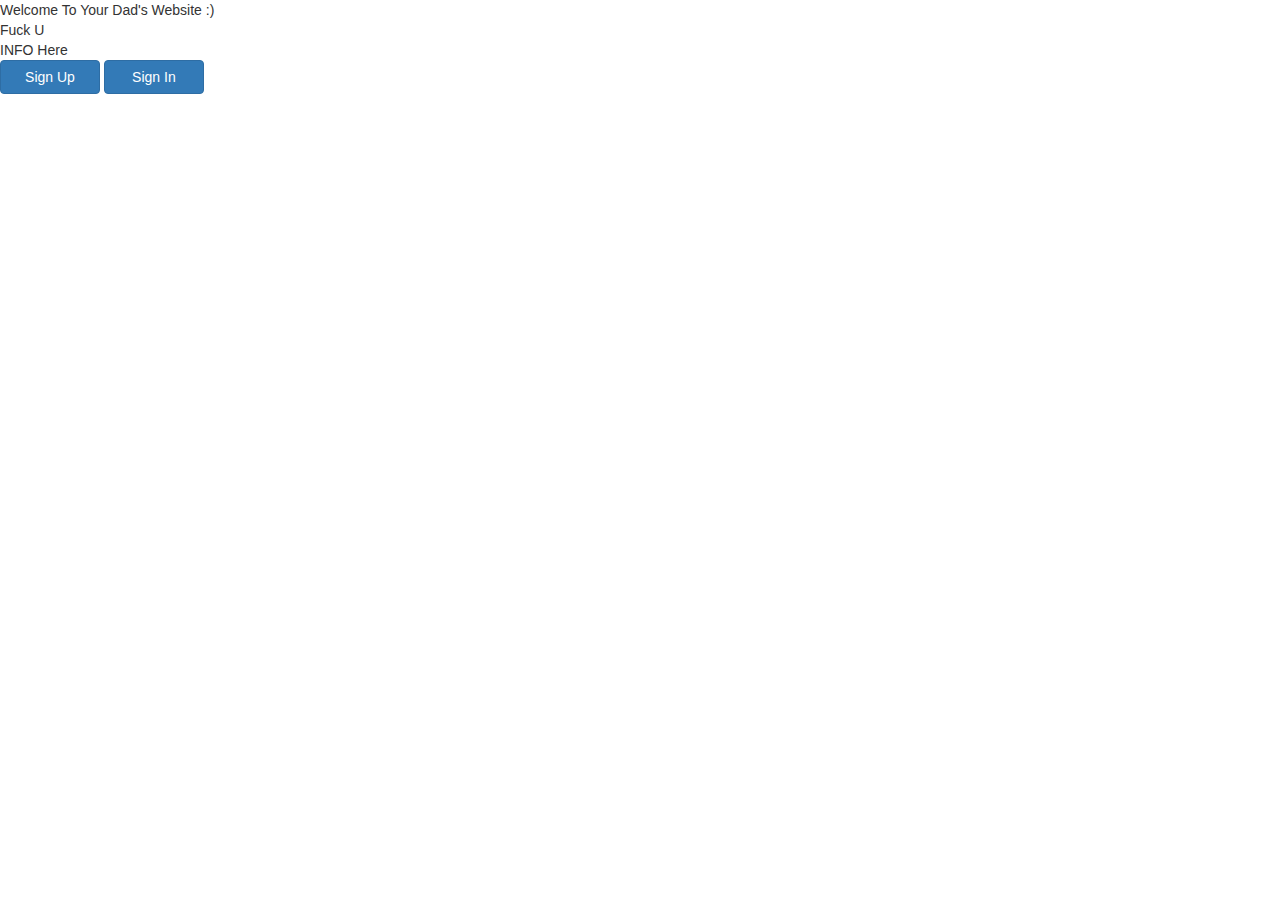
<file: ProjectSignUp/mainpage.html>
<!DOCTYPE html>
<html>
<head>
	<title>Welcome!</title>
	<meta charset="UTF-8">
	<link href="css/bootstrap.min.css" rel="stylesheet">
	<link href="css/style.css" rel="stylesheet">
	<meta name="viewport" content="width=device-width, initial-scale=1">
	<link rel="stylesheet" href="http://www.w3schools.com/lib/w3.css">
  	<script src="https://ajax.googleapis.com/ajax/libs/jquery/1.12.0/jquery.min.js"></script>
  	<script src="http://maxcdn.bootstrapcdn.com/bootstrap/3.3.6/js/bootstrap.min.js"></script>
</head>
<body>

	<div id="mainpage">
		<div id="header">
			<div id="headerleft">Welcome To Your Dad's Website :) <br> Fuck U  </div>
			<div id="headercenter">INFO Here</div>
			<div id="headerright">
 
				<a href="form.php"><input id = "input2" type = "submit"  class = "btn btn-primary" name = "Sign Up" value="Sign Up"></a>
				<a href="login.php"><input id = "input2" type = "submit"  class = "btn btn-primary" name = "Sign In" value="Sign In"> </a>
			</div>

		</div>
	</div>


</body>
</html>
</file>
<file: ProjectSignUp/css/style.css>
.form-control{
	width: 30%;
}
.btn-primary{
	width: 100px;
	
}
.form-group{
	margin-left: 39%;
	margin-top: 3%;
	
}

#first{
	margin-left: 45.5%;
	margin-top: 1%;
	font-family: fantasy;
}

#div1{
	width: 615px;
	background-color: lightblue;
	overflow: hidden;
	margin-left: 33%;
	margin-top: 1%;
	background: #F9F9F9;
	color: #555;
	box-shadow: 0 4px 10px #EEEEEE;
	position: relative;
	border: 4px solid #EEEEEE !important;
	border-radius:10px;
	font-family: cursive;
	}
#div2{
	width: 600px;
	margin-left: 3%;
}
#div3{
	float: right;
	margin-right: 5%;
	margin-bottom: 3%;
}

#input1{
	font-family: cursive;
}
#title1{
	float: left;
	margin-top: 3%;
	font-family: cursive;
}
#date1{
	float: right;
	margin-top: 3%;
	margin-right: 5%;
	font-family: cursive;
}
#description1{
	float: left;
	margin-top: 3%;
	margin-right:90%;
	font-family: fantasy;
}
#p1{
	width: 589px;
	padding-right: 3%;
	margin-top: 7%;
	color: #777;
	text-decoration: none;
	font-family: cursive;
}
</file>
